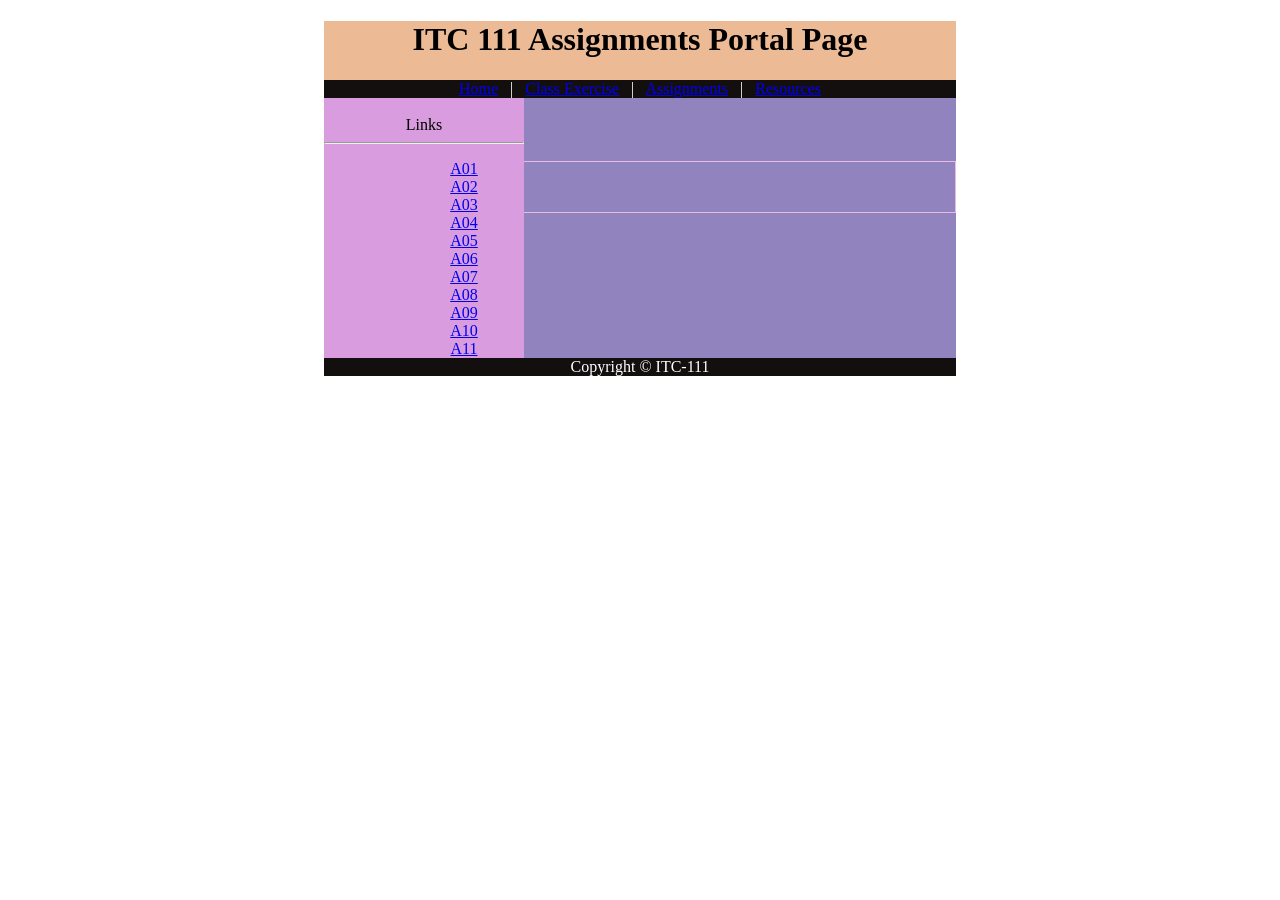
<file: assignment.html>
<!DOCTYPE html>
<html>
    <head> 
        <title>ITC 111 Assignments Page</title>
        <style>
            div {
                margin: 0px auto;
                width: 50%;
            }
            p {
                margin: 0px;
            }
            .center{
                margin-top:10%;
                border: rgb(235, 186, 224) 1px solid;
                height:50px;
                text-align: center;
            }
            header, nav, footer {
                background-color: rgb(236, 186, 149);
                text-align: center;
            }
            main {
                margin: auto;
                height: 260px;
                background-color: rgb(145, 132, 190);
                overflow:hidden;
            }
            nav, footer {
                background-color: rgb(20, 15, 15);
                color: white;
            }
            section.left {
                text-align: center;
                height: 260px;
                background-color: rgb(217, 157, 223);
                float: left;
                width: 200px;
            }
            ul {
                margin-left: 40px;
                list-style-type: none;
            }
            </style>
            </head>
            
            <body>
                <div>
                    <header>

                    <h1> ITC 111 Assignments Portal Page</h1>


                    <nav> 
                        <a href="#" title="Class Assignments">Home</a> &nbsp; | &nbsp;
                        <a href="#" title="Class Assignments">Class Exercise</a> &nbsp; | &nbsp;
                        <a href="#" title="Home Assignments">Assignments</a> &nbsp; | &nbsp;
                        <a href="#" title="Resources">Resources</a> 
                        
                         </nav>
                         </header>
                         <main>
                             <section class="left"><br>
                                <p>Links</p>
                                <hr>
                         <ul>
                    <li>
                    <a href="#" title id="Assignment WEEK 1 ">A01</a>
                </li>
                <li>
                    <a href="#" title id="Assignment WEEK 2">A02</a>
                </li>
                <li>
                    <a href="#" title="Assignment WEEK 3 ">A03</a>
                </li>
                <li>
                    <a href="#" title="Assignment WEEK 4">A04</a>
                </li>
                <li>
                    <a href="#" title="Assignment WEEK 5">A05</a>
                </li>
                <li>
                    <a href="#" title="Assignment WEEK 6">A06</a>
                </li>
                <li>
                    <a href="#" title="Assignment WEEK 7">A07</a>
                </li>
                <li>
                    <a href="#" title="Assignment WEEK 8">A08</a>
                </li>
                <li>
                    <a href="#" title="Assignment WEEK 9">A09</a>
                </li>
                <li>
                    <a href="#" title="Assignment WEEK 10">A10</a>
                </li>
                <li>
                    <a href="#" title="Assignment WEEK 9">A11</a>
                </li>

                </ul>
            </section>
            <section class="center">
                <p id="linkDetail"Lorem ipsum dolor sit amet consectetur adipisicing elit. Harum nihil sed nisi. Corporis dolor vero enim placeat ullam? Aut reprehenderit dolor distinctio id. Deserunt pariatur reiciendis hic, nesciunt omnis fugit.></p>
            </section>

            </main>
            <footer>
                <p>Copyright &copy; ITC-111</p>
            </footer>
        
                    </div>
                </div>
            </body>




        </style>
    </head>
</html>
</file>
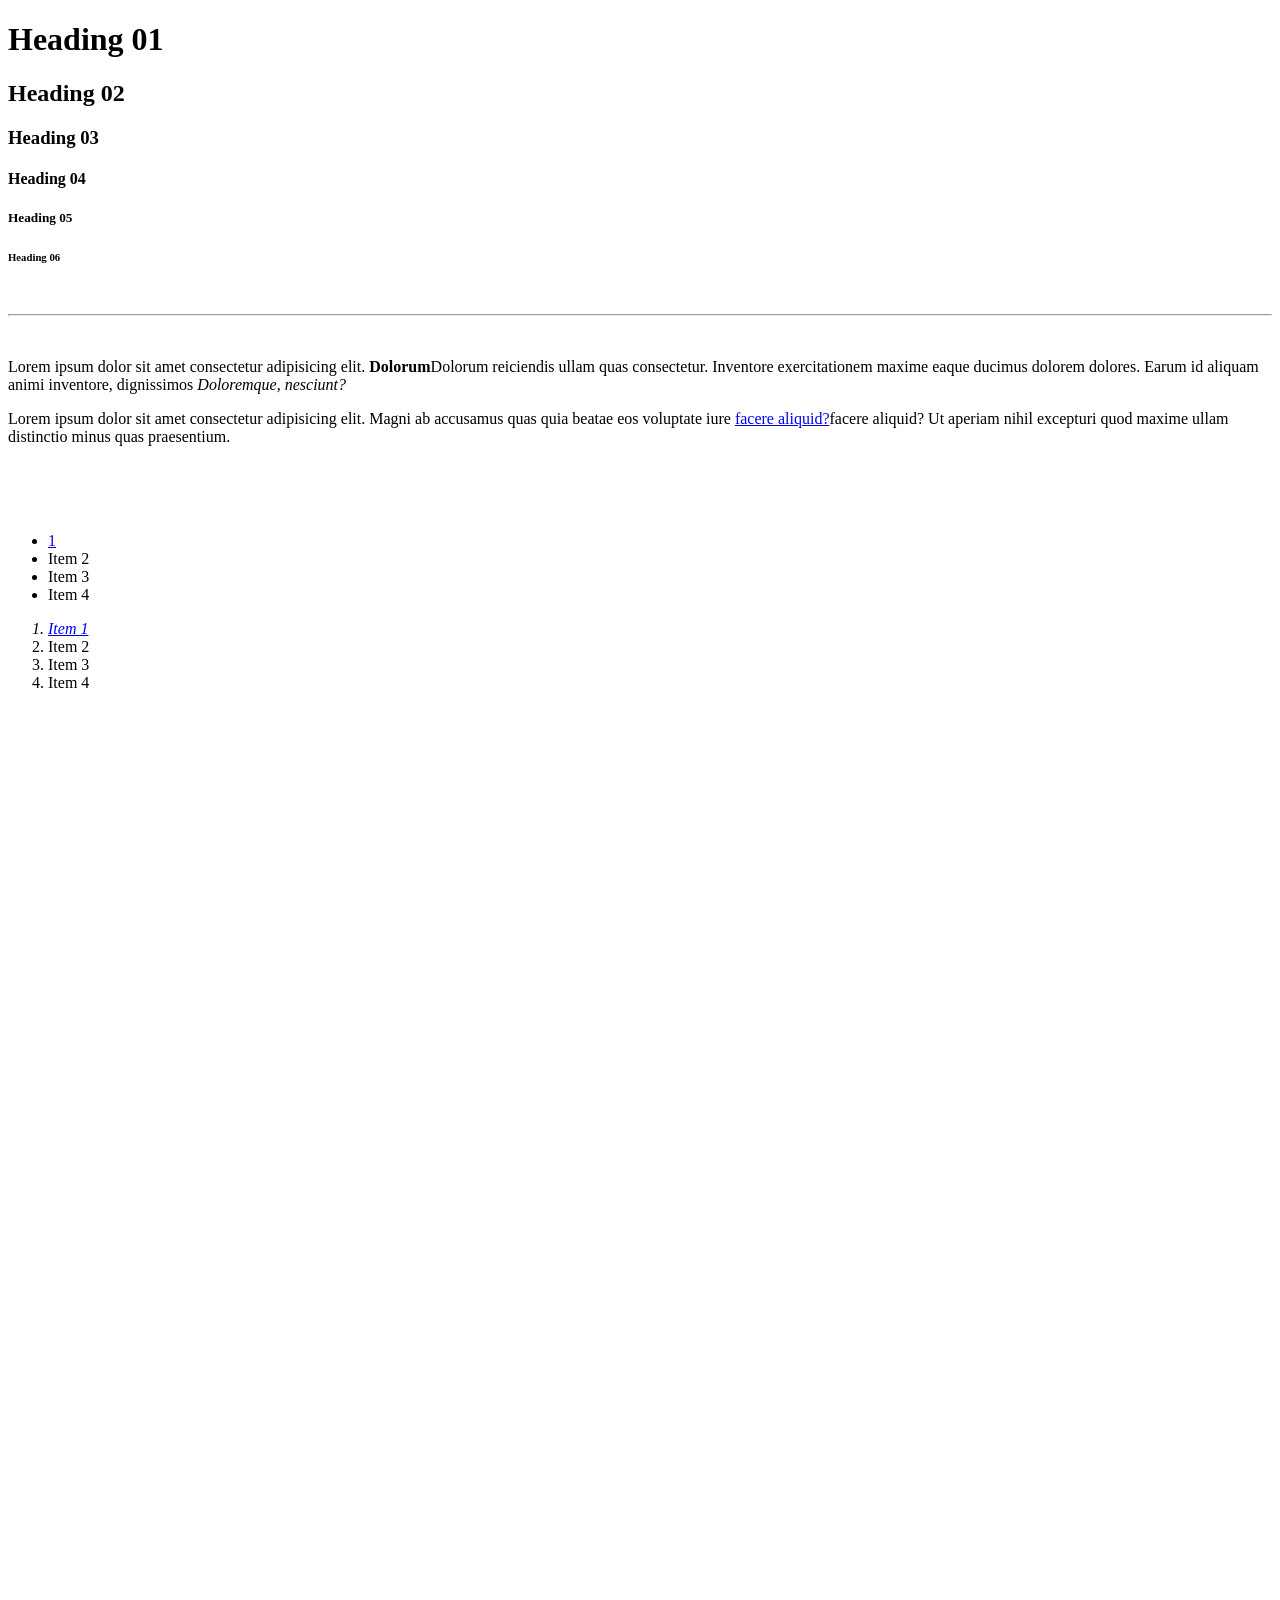
<file: classEx02a.html>
<!DOCTYPE html>
<html lang="en">
   <head>
       <title>Class Excercise 02a</title>
       <style></style>

       <link> 

       <script></script>

    </head>

   <body>
       <!--  Headings  -->
       <h1>Heading 01</h1>
       <h2>Heading 02</h2>
       <h3>Heading 03</h3>
       <h4>Heading 04</h4>
       <h5>Heading 05</h5>
       <h6>Heading 06</h6>


       <br>
       <hr>
       <br>



       <!-- Paragraph   --->
      
       <p>Lorem ipsum dolor sit amet consectetur adipisicing elit. <strong>Dolorum</strong>Dolorum reiciendis ullam quas consectetur. Inventore exercitationem maxime eaque ducimus dolorem dolores. Earum id aliquam animi inventore, dignissimos <em> Doloremque, nesciunt?</em></p>

       <p>Lorem ipsum dolor sit amet consectetur adipisicing elit. Magni ab accusamus quas quia beatae eos voluptate iure <a href="http://3Dtotal.com" target="_blank">facere aliquid?</a>facere aliquid? Ut aperiam nihil excepturi quod maxime ullam distinctio minus quas praesentium.</p>

       <br>
       <br>
       <br>

       <!-- lists  -->

       <ul>
           <li><a href="#">1</a></li>
           <li>Item 2</li>
           <li>Item 3</li>
           <li>Item 4</li>
       </ul>

       <ol>
           <em><li><a href="#">Item 1</a></li></em>
           <li>Item 2</li>
           <li>Item 3</li>
           <li>Item 4</li>
       </ol>




       <div style="margin-top: 1000px;"></div>
    </body>
</html>
</file>
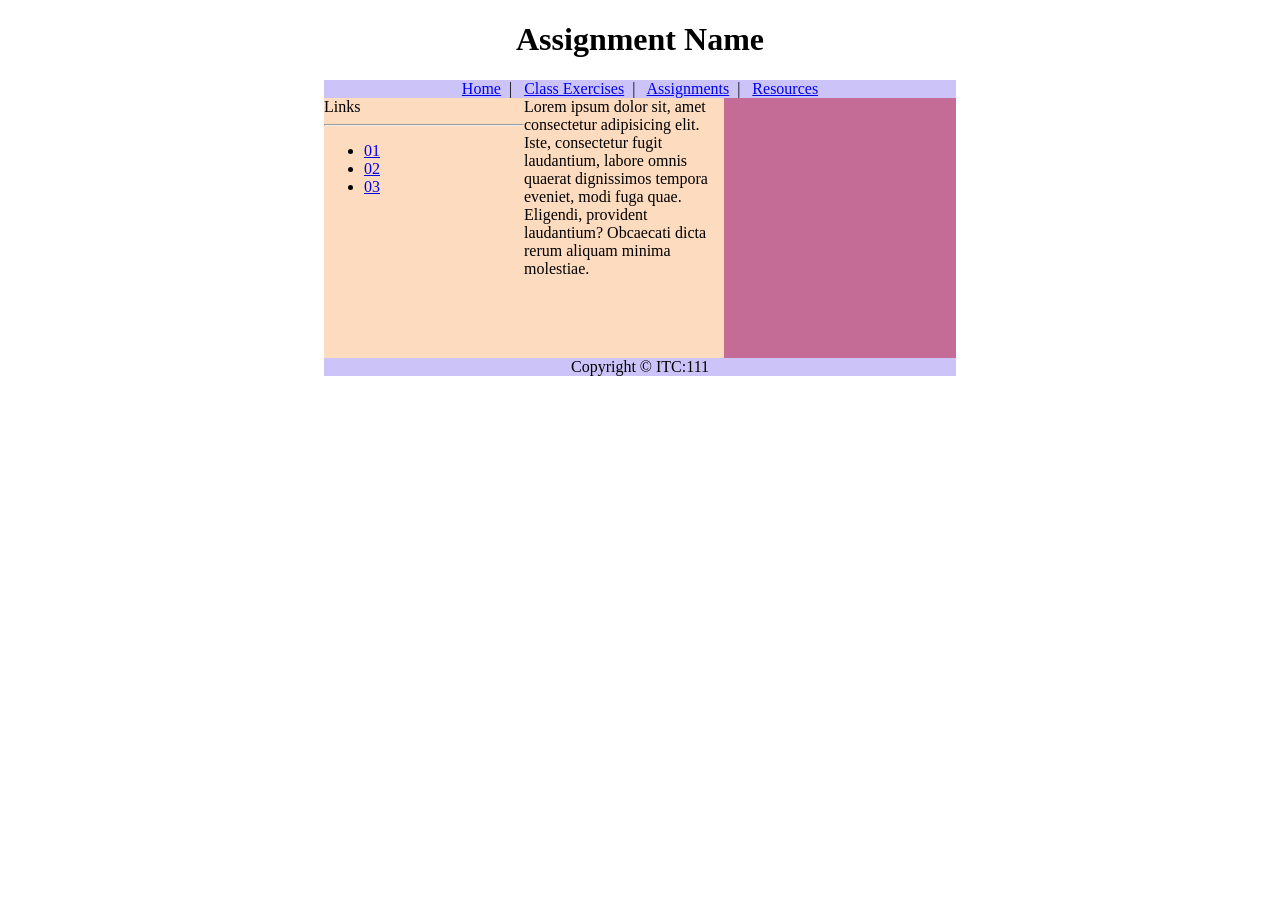
<file: classEx03.html>
<!DOCTYPE html>
<html lang="en">

<head>
    <title>Class Exercise 03</title>
    <style>
        div{
            margin: 0 auto;
            width: 50%;
        }
        p{
            margin: 0;
        }
        .center{
            margin: 10%;
            height: 50px;
            text-align: center;
        }
        header, nav, footer {
            text-align: center;
        }
        main {
            margin: auto;
            height: 260px;
            background-color: rgb(196, 108, 149);
            overflow: hidden;

        }
        nav, footer{
            background: rgb(204, 196, 248);
            color: black;
        }
        section {
            text-align: center 0;
            height: 260px;
            background-color: rgb(253, 219, 191);
            float: left;
            width: 200px;
            height: 260px;
        }
    </style>
</head>     
<body>
    <div>
   <header>
       <!-- Banner start -->
       <h1>Assignment Name</h1>
       <!-- Banner end -->


       <!-- Navigation bar start -->
        <nav>
            <a href="#" title="Home"> Home</a>&nbsp; | &nbsp;
            <a href="#" title="classEx"> Class Exercises</a>&nbsp; | &nbsp;
            <a href="#" title="assignment"> Assignments</a>&nbsp; | &nbsp;
            <a href="#" title="resource"> Resources</a>
        </nav>
       <!-- Navigation bar end -->
    </header>

    <main>
        <!-- Link section start -->
        <section>
            <p>Links</p>
            <hr> 
            <ul>
                <li>
                    <a href="#" title="Link 01">01</a>
                </li>
                <li>
                    <a href="#" title="Link 02">02</a>
                </li>
                <li>
                    <a href="#" title="Link 03">03</a>
                </li>
            </ul>
        </section>

        <!-- Link section end -->
        

        <!-- Content section start -->
        <section>
            <p id="LinkDetail">Lorem ipsum dolor sit, amet consectetur adipisicing elit. Iste, consectetur fugit laudantium, labore omnis quaerat dignissimos tempora eveniet, modi fuga quae. Eligendi, provident laudantium? Obcaecati dicta rerum aliquam minima molestiae.
            </p>
        </section>
        <!-- Content section end -->


    </main>
    <footer>
        <p>Copyright &copy; ITC:111</p>
    </footer>

    </div>
</body>
</html>
</file>
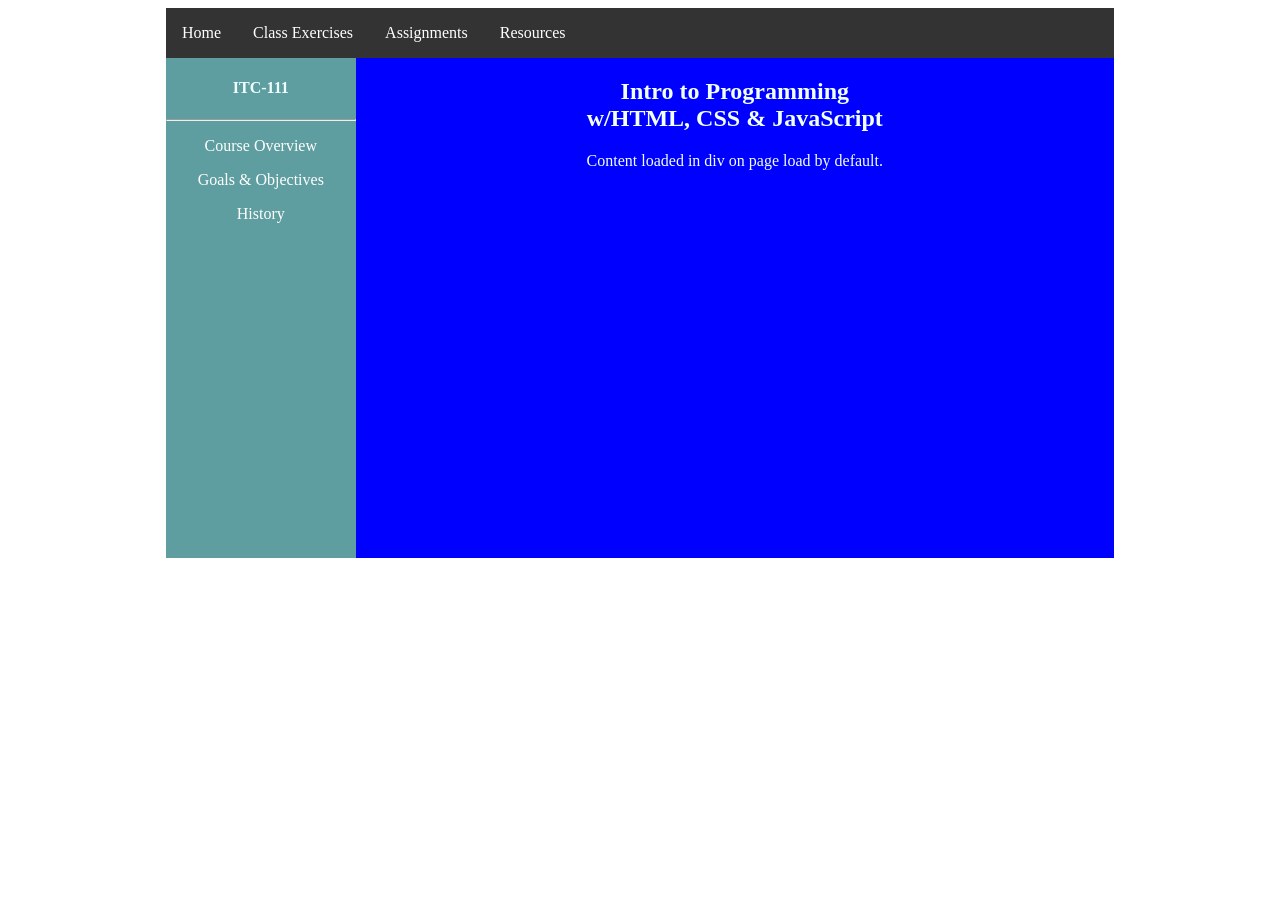
<file: classex07b.html>
<!DOCTYPE html>
<html lang="en">
<head>
    <meta charset="UTF-8">
    <title>Class Exercise 07a</title>
    <link rel="stylesheet" href="styles5.css">
    <script src="index8.js"></script>
</head>
<body>
    <!--
        This div tag with the id 'outerDiv' is used to contain
        the rest of the page. I can use this div to control the
        overall placing of the elements on the page.
    -->
    <div id='outerDiv'>

        <!-- Start of Nav Bar Section -->
        <!--
            This div could easly have been a section or aside tag
            as it is being used to layout other elements of the page.
        -->
        <div>
            <!--
                Here we have an un-ordered list to group our links
                as indivitual line items horizontally.
            -->
            <ul>
                <li>
                    <!--
                        This link is calling a function that is in our script tag.
                        'onclick' is an event attribute. All tags can use the onclick
                        attriute.
                    -->
                    <a href="#" onclick='changeLinkText("home")'>Home</a>
                </li>
                <li>
                    <a href="#" onclick='changeLinkText("classEx")'>Class Exercises</a>
                </li>
                <li>
                    <a href="#" onclick='changeLinkText("assign")'>Assignments</a>
                </li>
                <li>
                    <a href="#" onclick='changeLinkText("resource")'>Resources</a>
                </li>
            </ul>
        </div>
        <!-- End of Nav Bar Section -->
        
        <!-- Start of Side Bar Section -->

        <!--
            This div could easly have been a section or aside tag
            as it is being used to layout other elements of the page.
        -->
        <div id='innerDivBodyLeft_Default'>
            <h4 id="ls_Heading">ITC-111</h4>
            <hr>
            <!-- Seen when page loads or when Home is clicke. Visibility on by default  -->
            <div id="divLeft_Default">
                <a href='#' class='divLeftLinks' onclick='changeDivRightText("Course Overview")'>Course Overview</a><br>
                <a href='#' class='divLeftLinks' onclick='changeDivRightText("Goals & Objectives")'>Goals & Objectives</a><br>
                <a href='#' class='divLeftLinks' onclick='changeDivRightText("History")'>History</a>
            </div>
            <!-- Seen when Class Exercise Link is clicked. -->
            <div id="divLeft_CELinks">
                <a href='#' class='divLeftLinks' onclick='changeDivRightText("Class Ex 01")'>Class Exercise 01</a><br>
                <a href='#' class='divLeftLinks' onclick='changeDivRightText("Class Ex 02")'>Class Exercise 02</a><br>
            </div>
            <!-- Seen when Assignments Link is clicked. -->
            <div id="divLeft_ALinks">
                <a href='#' class='divLeftLinks' onclick='changeDivRightText("Assignment 01")'>Assignment 01</a><br>
                <a href='#' class='divLeftLinks' onclick='changeDivRightText("Assignment 02")'>Assignment 02</a><br>
            </div>
            <!-- Seen when Resources Link is clicked. -->
            <div id="divLeft_RLinks">
                <a href='#' class='divLeftLinks' onclick='changeDivRightText("Resources 01")'>Resource 01</a><br>
                <a href='#' class='divLeftLinks' onclick='changeDivRightText("Resources 02")'>Resource 02</a><br>
            </div>
        </div>
        <!-- End of Side Bar Section -->


        <!--
            This div is lined up right next to the previous one. CSS is used to align it
            to the left. Div's would normaly stack as they are block elements.
        -->
        <div id='innerDivBodyRight'>
            <h2 id="rs_Heading">Intro to Programming <br>w/HTML, CSS & JavaScript</h2>
            <p id='divRight'>Content loaded in div on page load by default.</p>
        </div>
    </div>
</body>
</html>
</file>
<file: styles5.css>
/*
    This style will contol the look of ul elements on the page.
*/
ul {
    background-color: #333333;
    list-style-type: none;
    margin: 0;
    padding: 0;
    overflow: hidden;
}
/*
    This style floats 'li' elements to the left.
*/
li {
    float: left;
}
/*
    This effects 'display', 'color' and 'padding' of both 'li' and
    'a' elements individually.
*/
li, a {
    display: inline-block;
    color: white;
    padding: 8px;
}
/*
    This style effects the 'background-color' of only an 'a' element
    that is inside of 'li' elements, based on the cursors hover state.
*/
li a:hover {
    background-color: #111111;
}
a {
    text-decoration: none;
}
div h2, h4, p {
    color: azure;
}
/*
    This style effects the element with the id of #outerDiv.
*/
#outerDiv {
    margin: 0 auto;
    width: 75%;
    overflow: hidden;
}
/*
    This style aligns 2 of the inner div's to the left 
*/
#innerDivBodyLeft_Default,#innerDivBodyRight {
    text-align: center;
    float: left;
    height: 500px;
}
/*
    This style effects the element with the id of #innerDivBodyLeft.
*/
#innerDivBodyLeft_Default {
    background-color: cadetblue;
    width: 20%;
}
/*
    This style effects the element with the id of #innerDivBodyRight.
*/
#innerDivBodyRight {
    background-color: blue;
    width: 80%;
}
#divLeft_Default{
    display: block;
}
#divLeft_CELinks, #divLeft_ALinks, #divLeft_RLinks{
    display: none;
}
</file>
